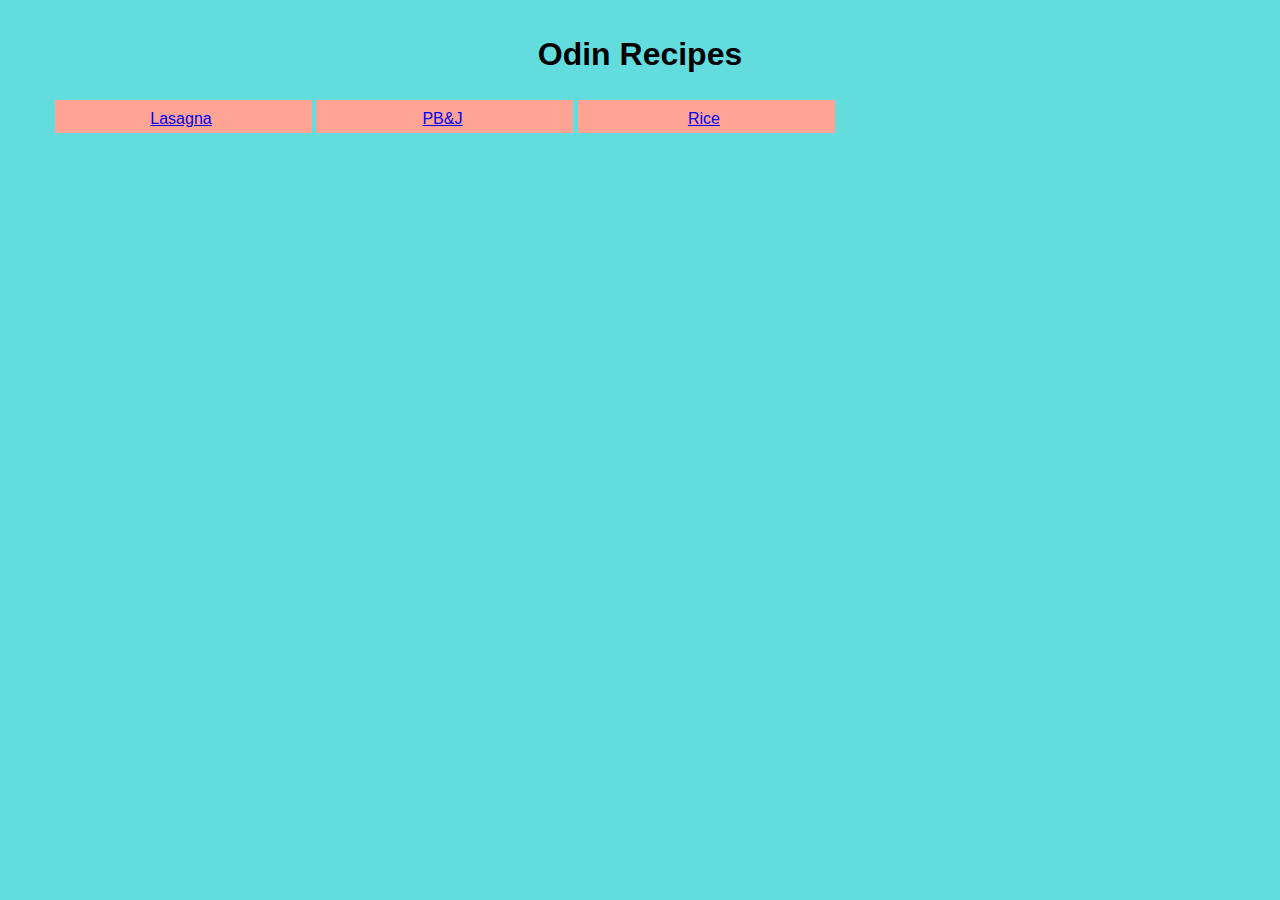
<file: index.html>
<!DOCTYPE html>
<html lang="en">
<head>
  <meta charset="UTF-8">
  <meta name="viewport" content="width=device-width, initial-scale=1.0">
  <title>Recipes</title>
  <link rel="stylesheet" href="style.css">
</head>
<body>
  <h1>Odin Recipes</h1>

  <ul>
    <li class="nav"><a href="./recipes/lasagna.html">Lasagna</a></li>
    <li class="nav"><a href="./recipes/pbj.html">PB&J</a></li>
    <li class="nav"><a href="./recipes/rice.html">Rice</a></li>
  </ul>
  
</body>
</html>
</file>
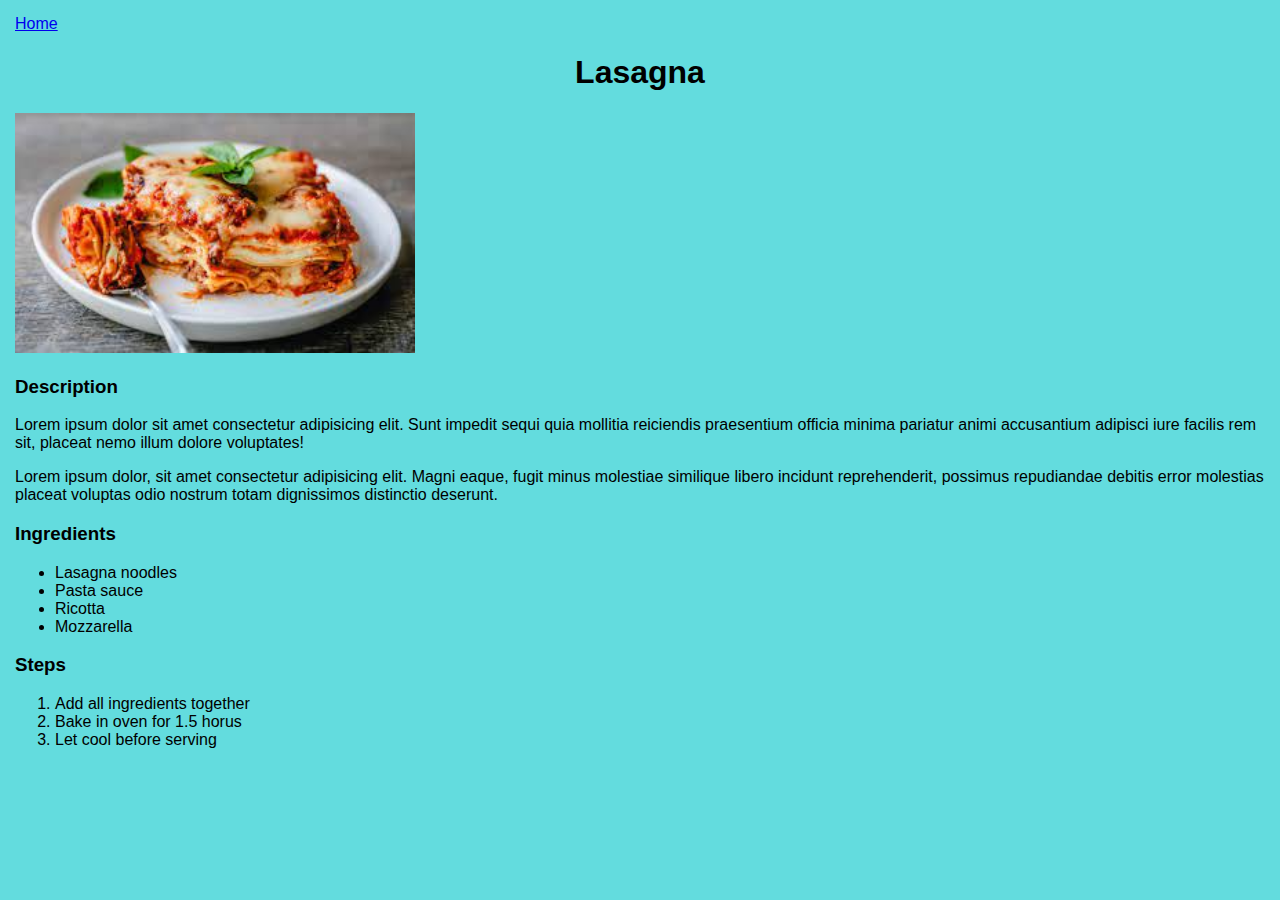
<file: recipes/lasagna.html>
<!DOCTYPE html>
<html lang="en">
<head>
  <meta charset="UTF-8">
  <meta name="viewport" content="width=device-width, initial-scale=1.0">
  <title>Recipes</title>
  <link rel="stylesheet" href="../style.css">
</head>
<body>
  <a href="../index.html">Home</a>

  <h1>Lasagna</h1>

  <img src="../images/lasagna.jpeg" width="500" height="500">

  <h3>Description</h3>
  <p>Lorem ipsum dolor sit amet consectetur adipisicing elit. Sunt impedit sequi quia mollitia reiciendis praesentium officia minima pariatur animi accusantium adipisci iure facilis rem sit, placeat nemo illum dolore voluptates!</p>

  <p>Lorem ipsum dolor, sit amet consectetur adipisicing elit. Magni eaque, fugit minus molestiae similique libero incidunt reprehenderit, possimus repudiandae debitis error molestias placeat voluptas odio nostrum totam dignissimos distinctio deserunt.</p>

  <h3>Ingredients</h3>
  <ul>
    <li>Lasagna noodles</li>
    <li>Pasta sauce</li>
    <li>Ricotta</li>
    <li>Mozzarella</li>
  </ul>

  <h3>Steps</h3>
  <ol>
    <li>Add all ingredients together</li>
    <li>Bake in oven for 1.5 horus</li>
    <li>Let cool before serving</li>
  </ol>
</body>
</html>
</file>
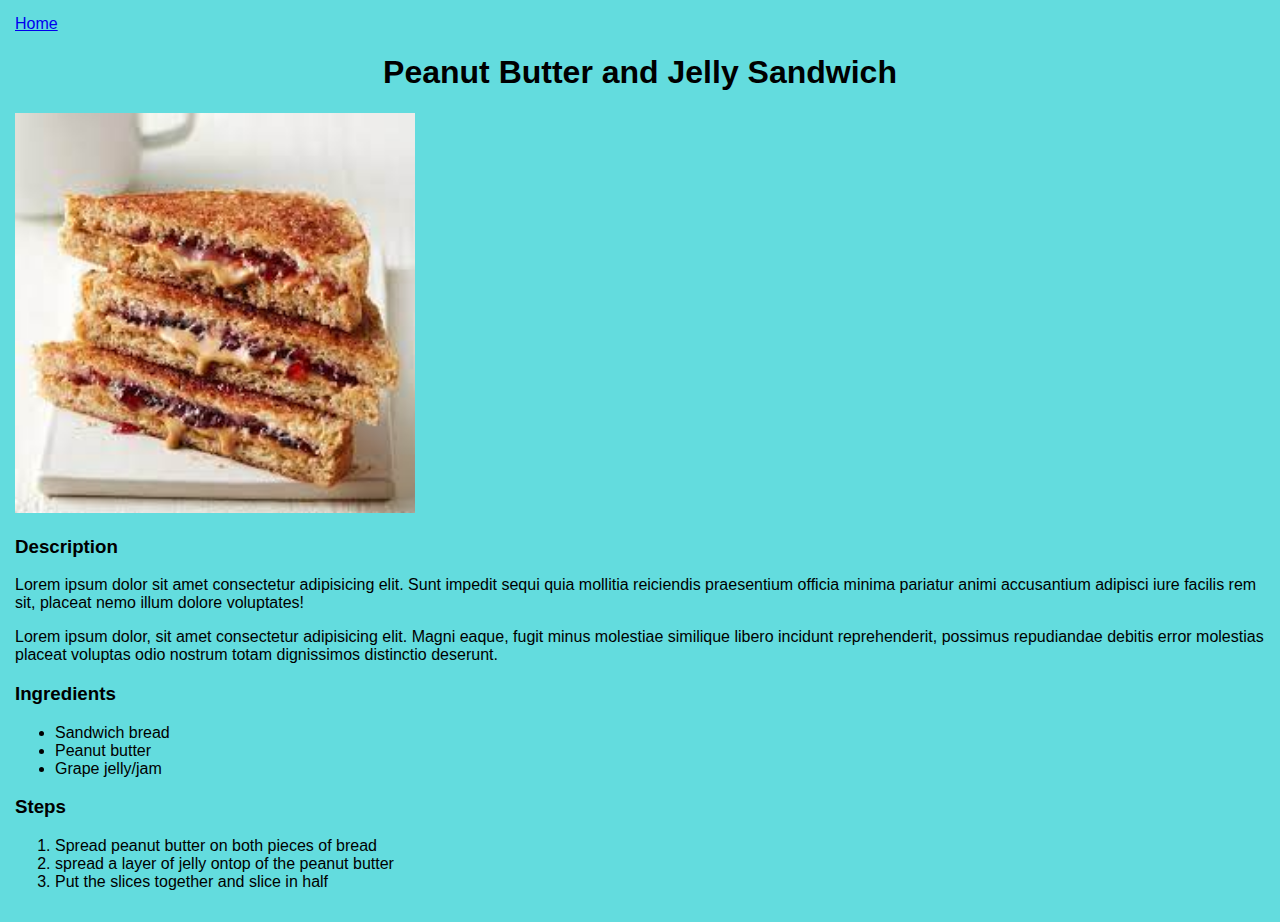
<file: recipes/pbj.html>
<!DOCTYPE html>
<html lang="en">
<head>
  <meta charset="UTF-8">
  <meta name="viewport" content="width=device-width, initial-scale=1.0">
  <title>Recipes</title>
  <link rel="stylesheet" href="../style.css">
</head>
<body>
  <a href="../index.html">Home</a>

  <h1>Peanut Butter and Jelly Sandwich</h1>

  <img src="../images/pbj.jpeg" width="500" height="500">

  <h3>Description</h3>
  <p>Lorem ipsum dolor sit amet consectetur adipisicing elit. Sunt impedit sequi quia mollitia reiciendis praesentium officia minima pariatur animi accusantium adipisci iure facilis rem sit, placeat nemo illum dolore voluptates!</p>

  <p>Lorem ipsum dolor, sit amet consectetur adipisicing elit. Magni eaque, fugit minus molestiae similique libero incidunt reprehenderit, possimus repudiandae debitis error molestias placeat voluptas odio nostrum totam dignissimos distinctio deserunt.</p>

  <h3>Ingredients</h3>
  <ul>
    <li>Sandwich bread</li>
    <li>Peanut butter</li>
    <li>Grape jelly/jam</li>
  </ul>

  <h3>Steps</h3>
  <ol>
    <li>Spread peanut butter on both pieces of bread</li>
    <li>spread a layer of jelly ontop of the peanut butter</li>
    <li>Put the slices together and slice in half</li>
  </ol>
</body>
</html>
</file>
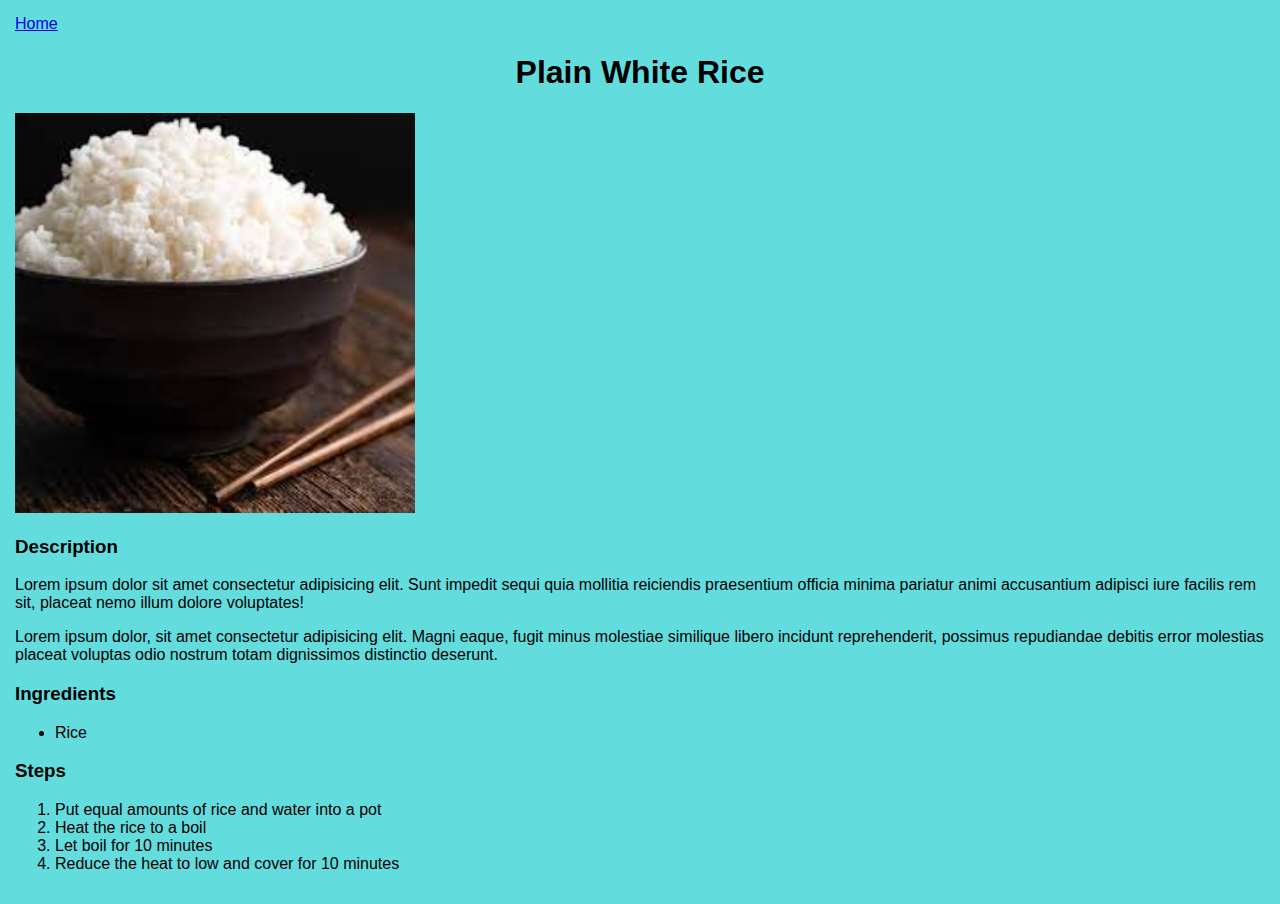
<file: recipes/rice.html>
<!DOCTYPE html>
<html lang="en">
<head>
  <meta charset="UTF-8">
  <meta name="viewport" content="width=device-width, initial-scale=1.0">
  <title>Recipes</title>
  <link rel="stylesheet" href="../style.css">
</head>
<body>
  <a href="../index.html">Home</a>

  <h1>Plain White Rice</h1>

  <img src="../images/rice.jpeg" width="500" height="500">

  <h3>Description</h3>
  <p>Lorem ipsum dolor sit amet consectetur adipisicing elit. Sunt impedit sequi quia mollitia reiciendis praesentium officia minima pariatur animi accusantium adipisci iure facilis rem sit, placeat nemo illum dolore voluptates!</p>

  <p>Lorem ipsum dolor, sit amet consectetur adipisicing elit. Magni eaque, fugit minus molestiae similique libero incidunt reprehenderit, possimus repudiandae debitis error molestias placeat voluptas odio nostrum totam dignissimos distinctio deserunt.</p>

  <h3>Ingredients</h3>
  <ul>
    <li>Rice</li>
  </ul>

  <h3>Steps</h3>
  <ol>
    <li>Put equal amounts of rice and water into a pot</li>
    <li>Heat the rice to a boil</li>
    <li>Let boil for 10 minutes</li>
    <li>Reduce the heat to low and cover for 10 minutes</li>
  </ol>
</body>
</html>
</file>
<file: style.css>
body {
  background-color: rgb(99, 220, 222);
  font-family: Verdana, Geneva, Tahoma, sans-serif;
  margin: 10px;
  padding: 5px;
}

h1 {
  text-align: center;
}

img {
  width: 400px;
  height: auto;
}

.nav {
  background-color: rgb(255, 164, 148);
  list-style: none;
  text-align: center;
  width: 20%;
  padding: 10px 10px 5px 5px;
  margin: 5px auto;
  display: inline-block;
}
</file>
